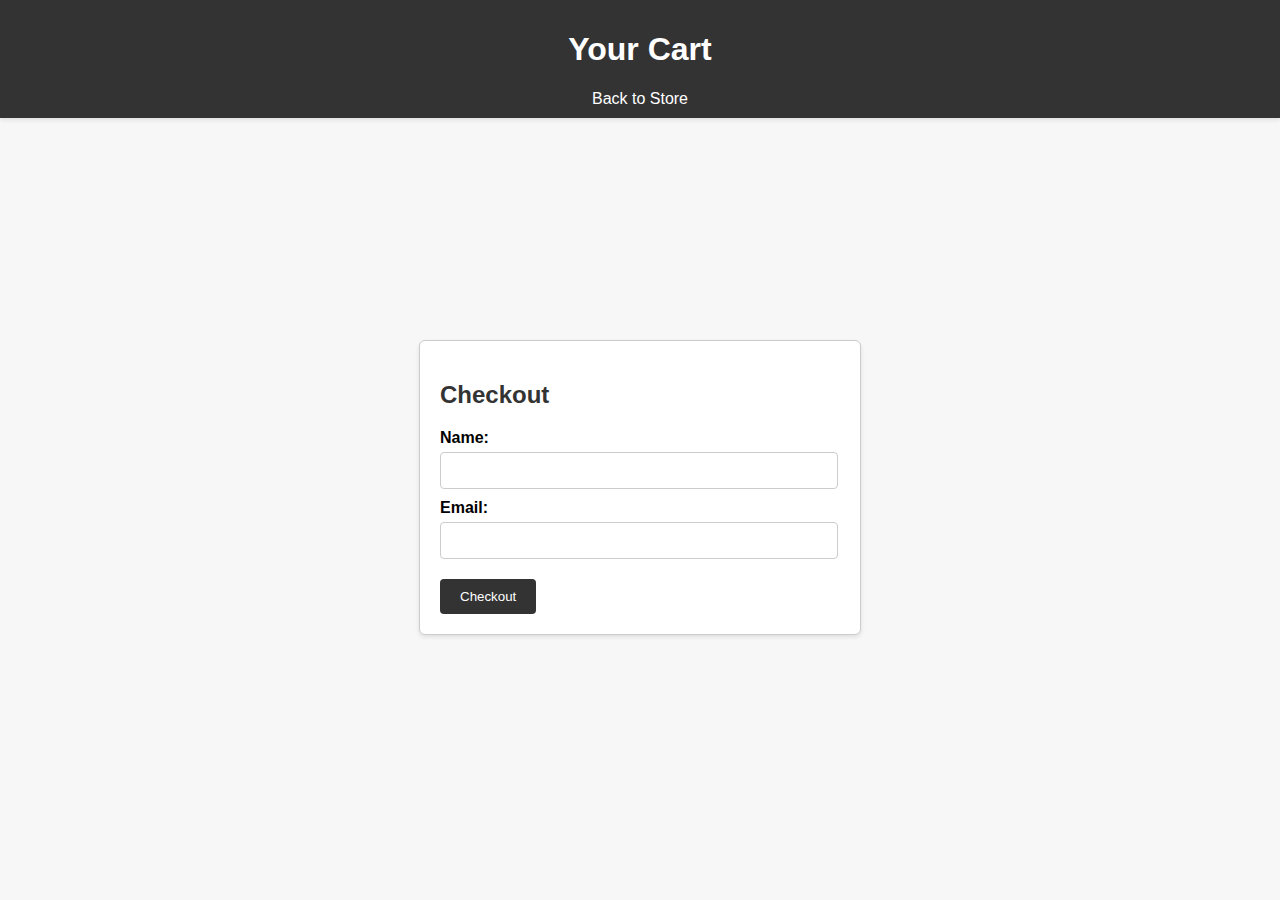
<file: cart.html>
<!DOCTYPE html>
<html lang="en">
<head>
  <meta charset="UTF-8">
  <meta name="viewport" content="width=device-width, initial-scale=1.0">
  <link rel="stylesheet" href="styles.css">
  <title>View Cart</title>
<script type="text/javascript">
  !function(){var e=window.hightouchevents=window.hightouchevents||[];e.methods=["load","page","track","identify","alias","group","ready","reset","getAnonymousId","setAnonymousId","getUserId","getUserTraits","getGroupId","getGroupTraits","startSession","endSession"],e.factory=function(t){return function(){e.push([t].concat(Array.prototype.slice.call(arguments)))}};for(var t=0;t<e.methods.length;t++){var r=e.methods[t];e[r]=e.factory(r)}e.loadJS=function(e,t){var r=document.createElement("script");r.type="text/javascript",r.async=!0,r.src="https://d1xt4zx4uzh8tq.cloudfront.net/v0.1/events.min.js";var a=document.getElementsByTagName("script")[0];a.parentNode.insertBefore(r,a)},e.loadJS(),
  e.load("c5f703f92e700ff1cd98b5e3710101b98f294f27d11642c78d5203108752ec77","https://events.us-east-1.hightouch.com",{getSourceConfig:function(){return {source:{id:"eb311528-9417-4c45-a2df-46aaf0ff413d",config:{},destinations:[],writeKey:"c5f703f92e700ff1cd98b5e3710101b98f294f27d11642c78d5203108752ec77"}}}}),
  e.page()}();
</script>
</head>
<body>
  <header>
    <h1>Your Cart</h1>
    <a href="index.html" id="home">Back to Store</a>
  </header>
  <main>
    <div class="cart-details">
    </div>
    <div class="checkout-form">
      <h2>Checkout</h2>
      <form id="checkout-form">
        <label for="name">Name:</label>
        <input type="text" id="name" required>
        <label for="email">Email:</label>
        <input type="email" id="email" required>
        <button type="submit" id="checkout-btn">Checkout</button>
      </form>
    </div>
  </main>
  <script>
    document.addEventListener("DOMContentLoaded", () => {
      const checkoutForm = document.getElementById("checkout-form");
    
      checkoutForm.addEventListener("submit", form);
    });
    
    function form(event) {
      event.preventDefault();
    
      hightouchevents.track("Order Completed");
    
      const name = document.getElementById('name').value;
      const email = document.getElementById('email').value;
    
      hightouchevents.identify({
        name: name,
        email: email
      });
    }
  </script>
  <script src="script.js"></script>
</body>
</html>
</file>
<file: styles.css>
/* Global Styles */
body {
  font-family: Arial, sans-serif;
  margin: 0;
  padding: 0;
  background-color: #f7f7f7;
}

/* Header Styles */
header {
  background-color: #333;
  color: #fff;
  text-align: center;
  padding: 10px;
  box-shadow: 0 2px 4px rgba(0, 0, 0, 0.1);
}

#cart, #home {
  color: #fff;
  text-decoration: none;
  transition: color 0.3s ease;
}

#cart:hover, #home:hover {
  color: #f0f0f0;
}

/* Main Content Styles */
main {
  display: flex;
  justify-content: center;
  align-items: center;
  min-height: 80vh;
}

.product {
  background-color: #fff;
  text-align: center;
  padding: 20px;
  border: 1px solid #ccc;
  border-radius: 6px;
  margin: 10px;
  box-shadow: 0 2px 4px rgba(0, 0, 0, 0.1);
  transition: transform 0.2s ease;
}

.product:hover {
  transform: translateY(-5px);
}

.product-image {
  max-width: 50%; /* Adjust the image size here */
  height: auto;
  border-radius: 6px;
  box-shadow: 0 2px 4px rgba(0, 0, 0, 0.1);
}

.product-title {
  color: #333;
  font-size: 18px;
  margin: 10px 0;
}

.product-price {
  color: #555;
  font-weight: bold;
}

.add-to-cart {
  background-color: #333;
  color: #fff;
  border: none;
  padding: 8px 16px;
  border-radius: 4px;
  cursor: pointer;
  transition: background-color 0.3s ease;
}

.add-to-cart:hover {
  background-color: #555;
}

.cart-details {
  text-align: center;
  margin-bottom: 20px;
}

.cart-details p {
  font-size: 18px;
  margin-top: 0;
}

/* Checkout Form Styles */
.checkout-form {
  background-color: #fff;
  padding: 20px;
  border: 1px solid #ccc;
  border-radius: 6px;
  box-shadow: 0 2px 4px rgba(0, 0, 0, 0.1);
  width: 400px; /* Adjust the width as needed */
  margin-top: 20px;
}

.checkout-form h2 {
  color: #333;
  margin-bottom: 20px;
}

.checkout-form label {
  display: block;
  margin-top: 10px;
  font-weight: bold;
}

.checkout-form input {
  width: 94%;
  padding: 10px;
  margin-top: 5px;
  border: 1px solid #ccc;
  border-radius: 4px;
}

.checkout-form button {
  background-color: #333;
  color: #fff;
  border: none;
  padding: 10px 20px;
  border-radius: 4px;
  cursor: pointer;
  transition: background-color 0.3s ease;
  margin-top: 20px;
}

.checkout-form button:hover {
  background-color: #555;
}

.added-to-cart {
  position: fixed;
  top: 50%;
  left: 50%;
  transform: translate(-50%, -50%);
  background-color: #333;
  color: #fff;
  padding: 10px 20px;
  border-radius: 4px;
  box-shadow: 0 2px 4px rgba(0, 0, 0, 0.2);
  opacity: 0;
  transition: opacity 0.3s ease;
}

.added-to-cart.active {
  opacity: 1;
}
</file>
